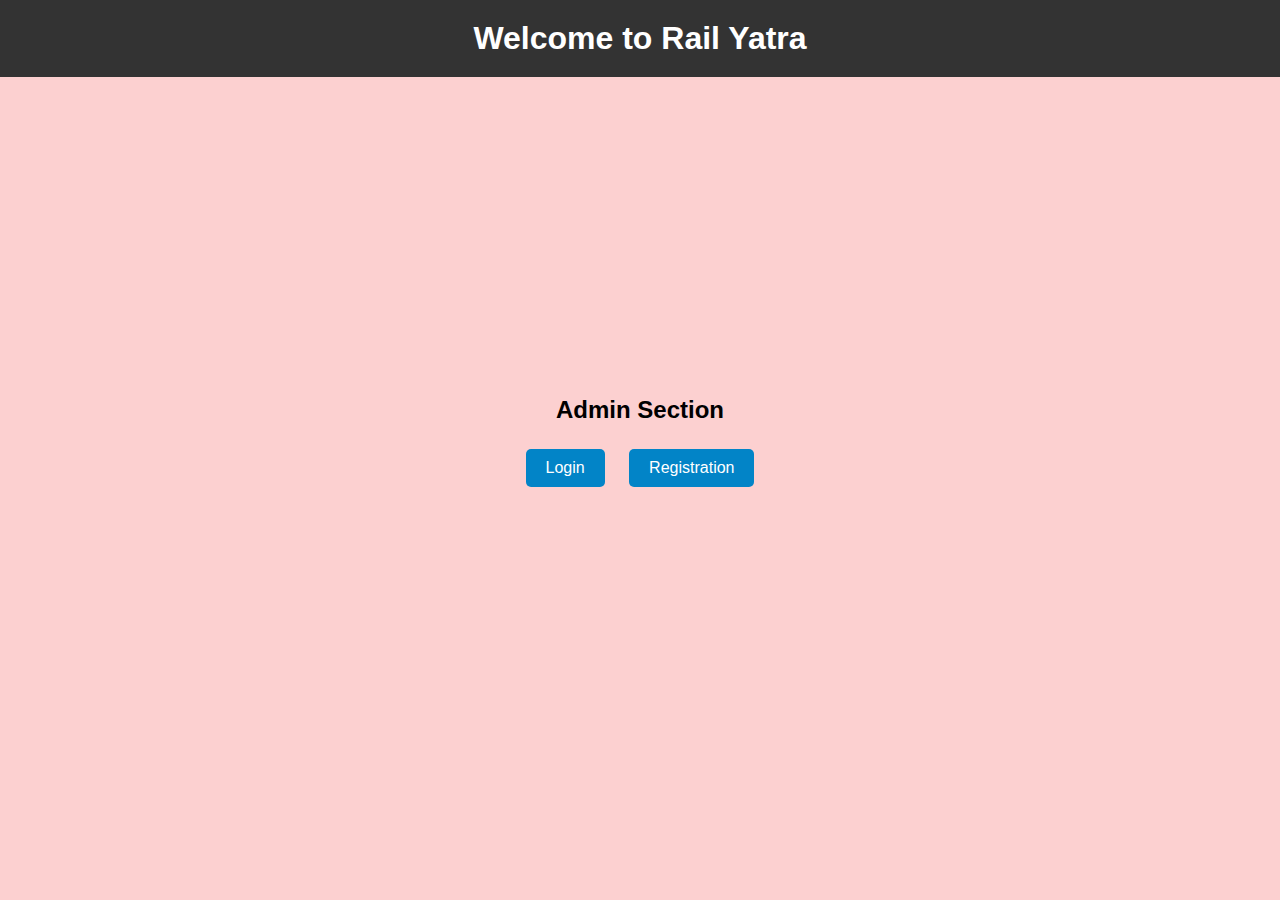
<file: RailYatra/Admin/index.html>
<!DOCTYPE html>
<html lang="en">
<head>
    <meta charset="UTF-8">
    <meta name="viewport" content="width=device-width, initial-scale=1.0">
    <title>Rail Yatra</title>
    <link rel="stylesheet" href="../CSS/style.css">
</head>
<body>
    <header>
        <h1>Welcome to Rail Yatra</h1>
    </header>

    <main>
        <div class="buttons-container">
            <h2>Admin Section</h2>
            <a href="admin-login.html" class="btn">Login</a>
            <a href="admin-register.html" class="btn">Registration</a>
        </div>
    </main>
</body>
</html>
</file>
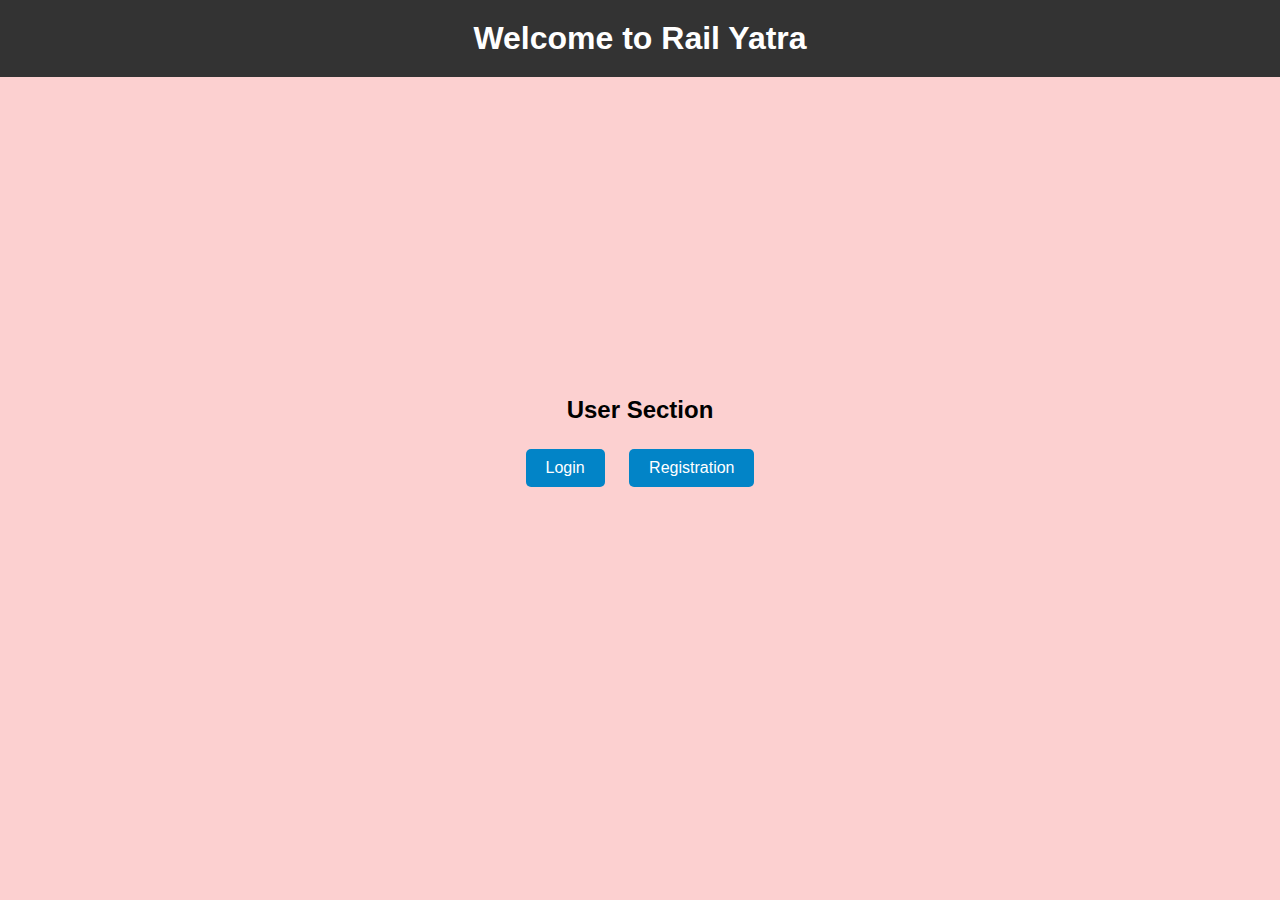
<file: RailYatra/HTML/index.html>
<!DOCTYPE html>
<html lang="en">
<head>
    <meta charset="UTF-8">
    <meta name="viewport" content="width=device-width, initial-scale=1.0">
    <title>Rail Yatra</title>
    <link rel="stylesheet" href="../CSS/style.css">
</head>
<body>
    <header>
        <h1>Welcome to Rail Yatra</h1>
    </header>

    <main>
        <div class="buttons-container">
            <h2>User Section</h2>
            <a href="./user_login.html" class="btn">Login</a>
            <a href="./user_reg.html" class="btn">Registration</a>

        </div>
    </main>
</body>
</html>
</file>
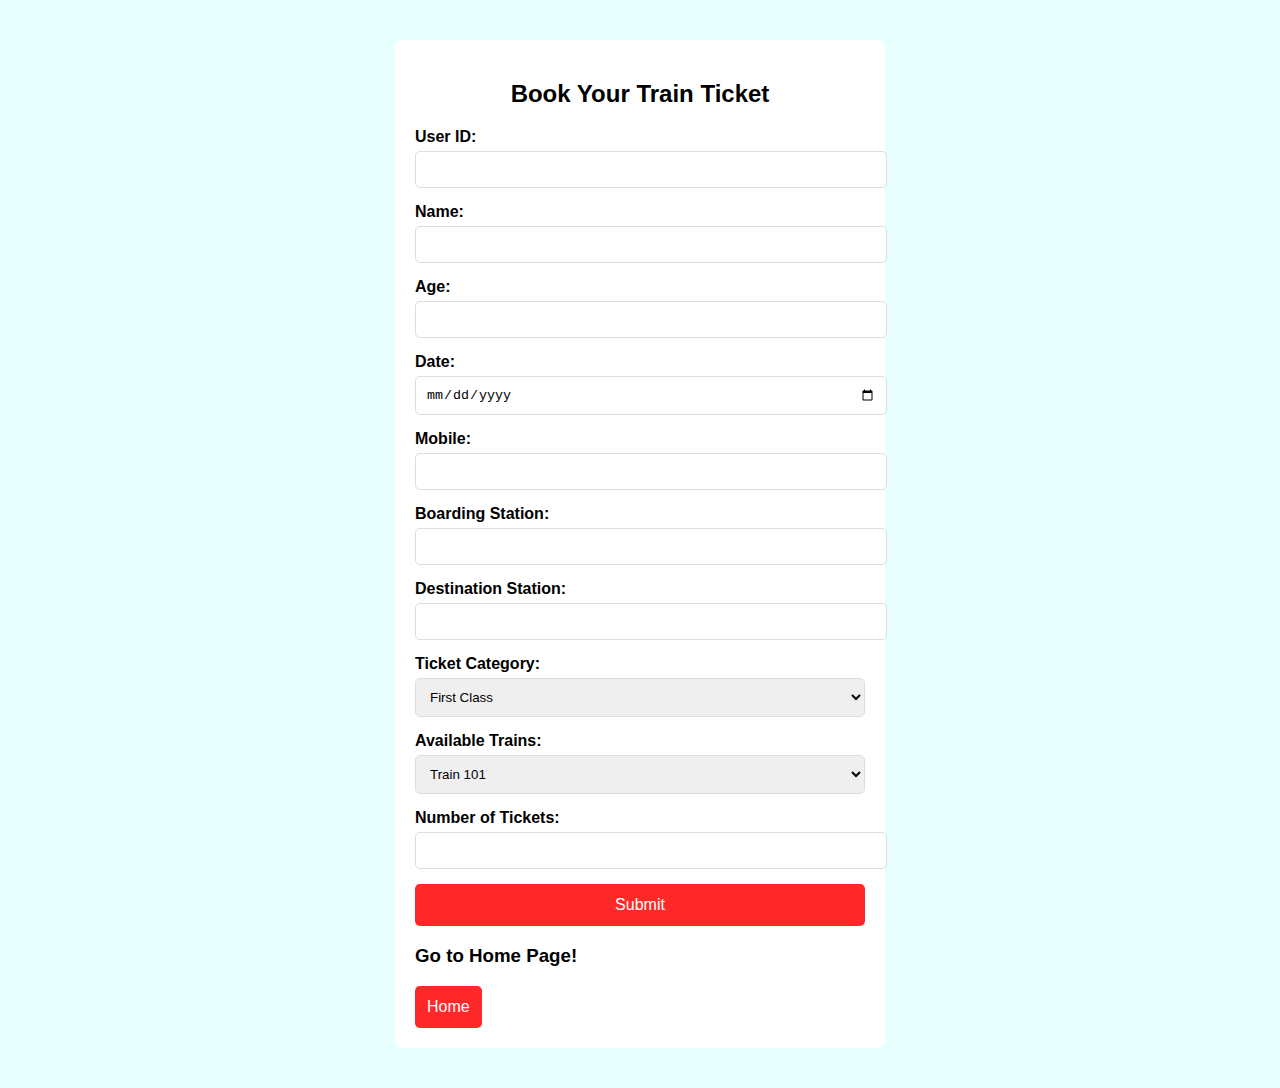
<file: RailYatra/HTML/book.html>
<!DOCTYPE html>
<html lang="en">
<head>
    <meta charset="UTF-8">
    <meta name="viewport" content="width=device-width, initial-scale=1.0">
    <title>Book Ticket - Rail Yatra</title>
    <link rel="stylesheet" href="../CSS/book.css">
    <script src="../JS/book.js" defer></script> <!-- JS for form population -->
</head>
<body>
    <div class="ticket-box">
        <h2>Book Your Train Ticket</h2>
        <form id="ticketForm">
            <label for="userId">User ID:</label>
            <input type="text" id="userId" name="userId">

            <label for="fullName">Name:</label>
            <input type="text" id="fullName" name="fullName" required>

            <label for="userAge">Age:</label>
            <input type="number" id="userAge" name="userAge" required>

            <label for="date">Date:</label>
            <input type="date" id="datetime" name="Date" required>

            <label for="phoneNumber">Mobile:</label>
            <input type="text" id="phoneNumber" maxlength="10" required>

            <label for="startStation">Boarding Station:</label>
            <input type="text" id="startStation" name="startStation" required>

            <label for="endStation">Destination Station:</label>
            <input type="text" id="endStation" name="endStation" required>

            <label for="ticketClass">Ticket Category:</label>
            <select id="ticketClass" name="ticketClass">
                <option value="First Class">First Class</option>
                <option value="AC Tier 1">AC Tier 1</option>
                <option value="AC Tier 2">AC Tier 2</option>
                <option value="Tatkal">Tatkal</option>
            </select>

            <label for="trainOptions">Available Trains:</label>
            <select id="trainOptions" name="trainOptions">
                <option value="Train 101">Train 101</option>
                <option value="Train 102">Train 102</option>
                <option value="Train 103">Train 103</option>
            </select>

            <label for="ticketCount">Number of Tickets:</label>
            <input type="number" id="ticketCount" name="ticketCount" required>

            <button type="submit" class="submit-btn">Submit</button>
        </form>
         
        <h3>Go to Home Page!</h3>
        <a href="../HTML/home.html"><button type="submit" class="submit-btn">Home</button></a>
    </div>
</body>
</html>
</file>
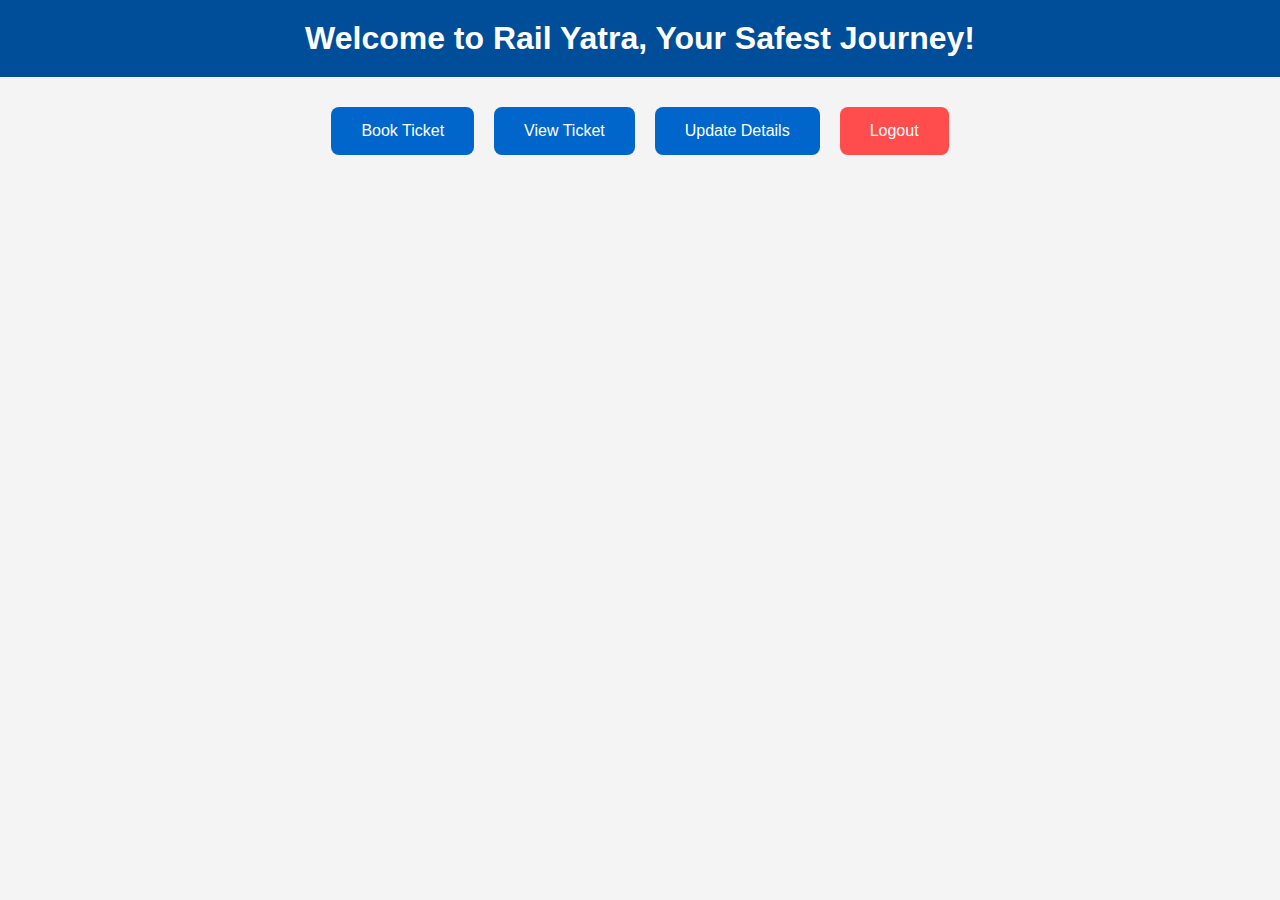
<file: RailYatra/HTML/home.html>
<!DOCTYPE html>
<html lang="en">
<head>
    <meta charset="UTF-8">
    <meta name="viewport" content="width=device-width, initial-scale=1.0">
    <title>User Dashboard - Rail Yatra</title>
    <link rel="stylesheet" href="../CSS/home.css">
    <script src="../JS/logout.js"></script>
</head>
<body>
    <header>
        <h1>Welcome to Rail Yatra, Your Safest Journey!</h1>
    </header>

    <main>
        <div class="action-box">
            <a href="../HTML/book.html" class="action-btn">Book Ticket</a>
            <a href="../HTML/viewTicket.html" class="action-btn">View Ticket</a>
            <a href="../HTML/update.html" class="action-btn">Update Details</a>
            <a href="../HTML/login.html" class="action-btn" id="logoutBtn">Logout</a>
        </div>
    </main>

    <script src="../JS/logout.js" defer></script> <!-- JS for Logout functionality -->
</body>
</html>
</file>
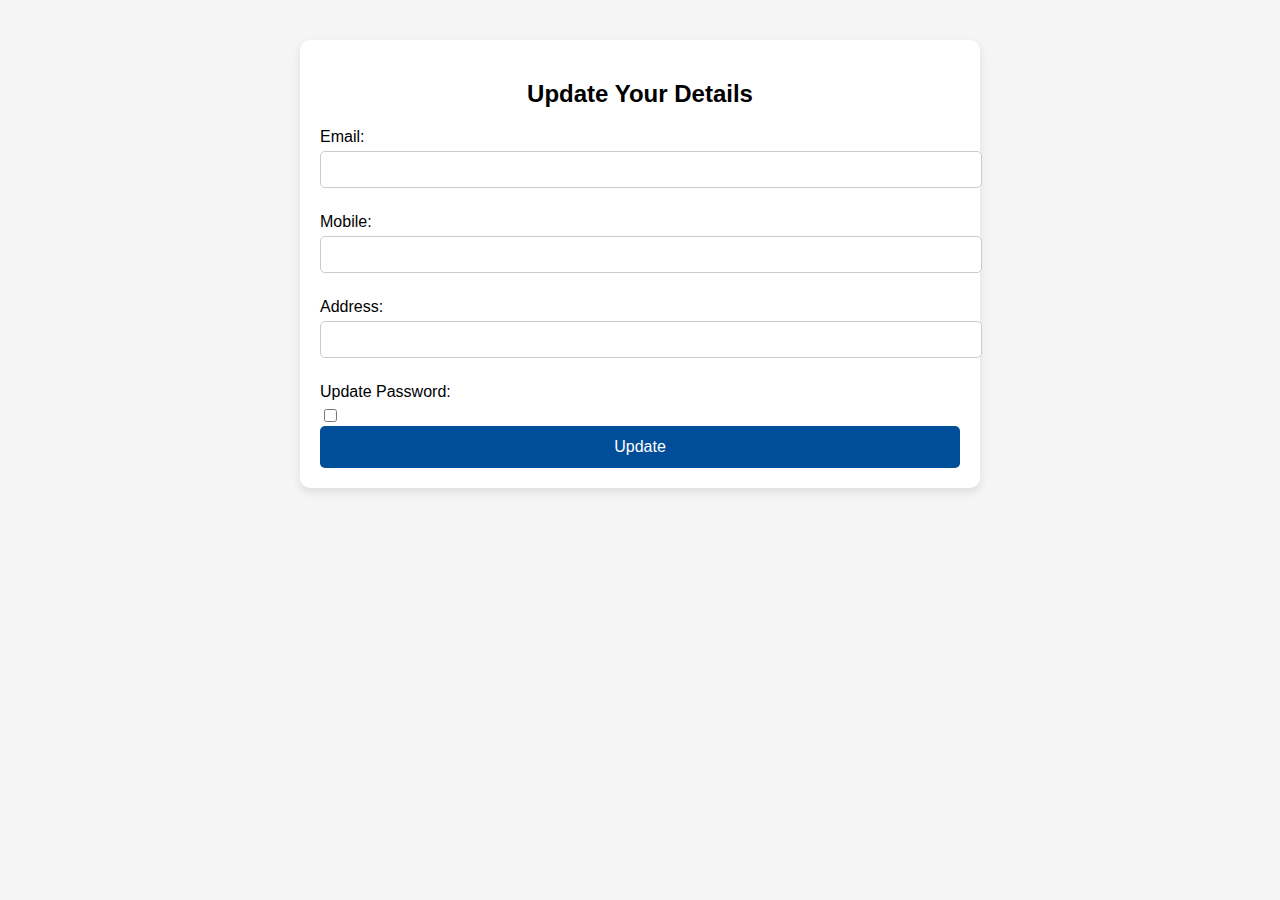
<file: RailYatra/HTML/update.html>
<!DOCTYPE html>
<html lang="en">
<head>
    <meta charset="UTF-8">
    <meta name="viewport" content="width=device-width, initial-scale=1.0">
    <title>Update Details - Rail Yatra</title>
    <link rel="stylesheet" href="../CSS/update.css">
    <script src="../JS/update.js" defer></script>
</head>
<body>
    <div class="update-container">
        <h2>Update Your Details</h2>

        <form id="updateForm">
            <label for="email">Email:</label>
            <input type="email" id="email" name="email" required>

            <label for="mobile">Mobile:</label>
            <input type="text" id="mobile" maxlength="10" pattern="\d{10}" title="Enter a 10-digit mobile number" required>

            <label for="address">Address:</label>
            <input type="text" id="address" name="address" required>

            <label for="updatePassword">Update Password:</label>
            <input type="checkbox" id="updatePassword" name="updatePassword" onclick="togglePasswordFields()">

            <div id="passwordFields" style="display: none;">
                <label for="currentPassword">Current Password:</label>
                <input type="password" id="currentPassword" name="currentPassword">

                <label for="newPassword">New Password:</label>
                <input type="password" id="newPassword" name="newPassword">

                <label for="confirmNewPassword">Confirm New Password:</label>
                <input type="password" id="confirmNewPassword" name="confirmNewPassword">
            </div>

            <button type="submit" class="btn">Update</button>
        </form>
    </div>
</body>
</html>
</file>
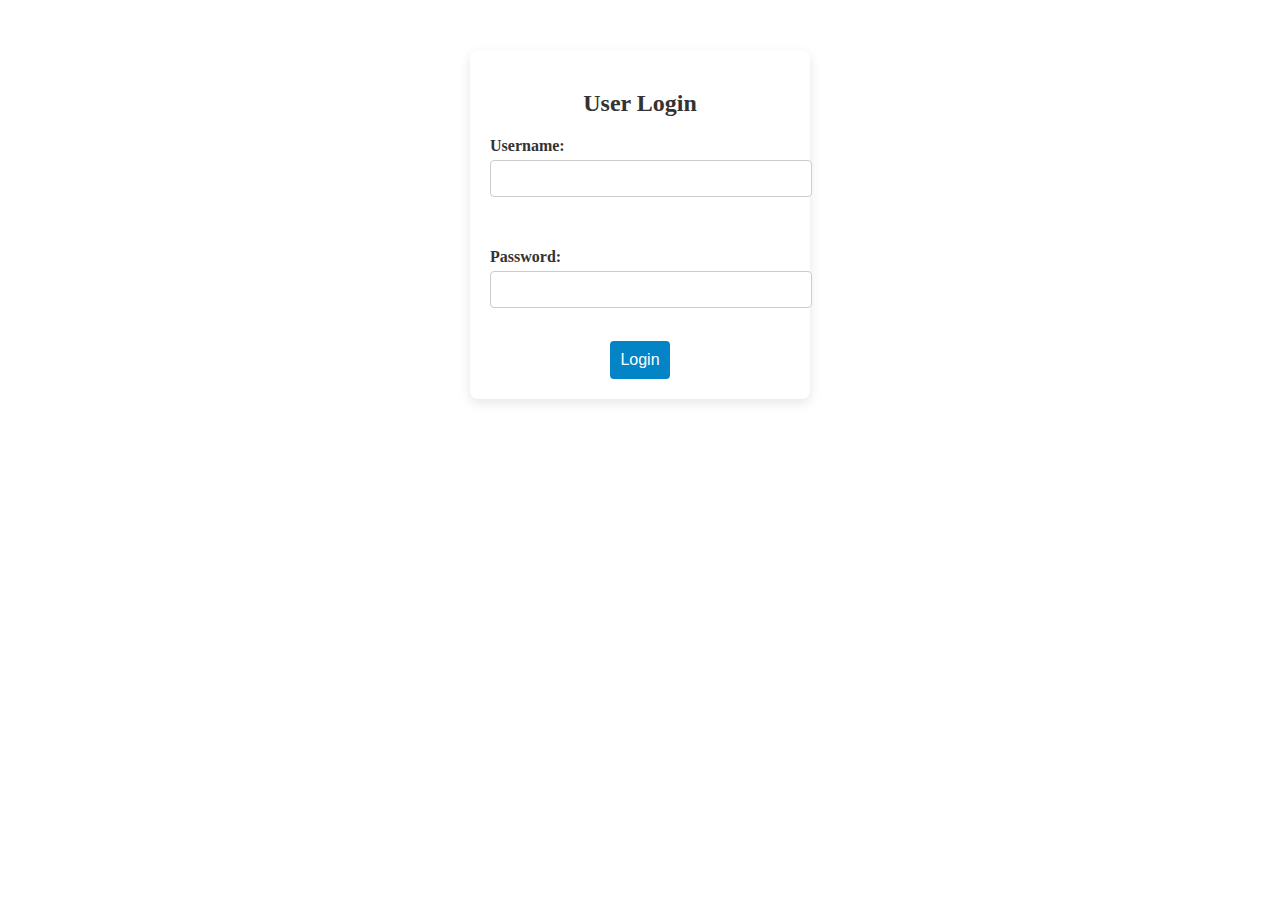
<file: RailYatra/HTML/user_login.html>
<!DOCTYPE html>
<html lang="en">
<head>
    <meta charset="UTF-8">
    <meta name="viewport" content="width=device-width, initial-scale=1.0">
    <title>User Login - Rail Yatra</title>
    <link rel="stylesheet" href="../CSS/loginPageUser.css">
</head>
<body>
    <div class="container">
        <h2>User Login</h2>
        <form>
            <label for="username">Username:</label>
            <input type="text" id="username" name="username" required>

            <br>
            <br>
            <label for="password">Password:</label>
            <input type="password" id="password" name="password" required>

            <br> 
        </form>
        <a href="../HTML/home.html"><button type="submit" class="btn">Login</button></a>
    </div>
</body>
</html>
</file>
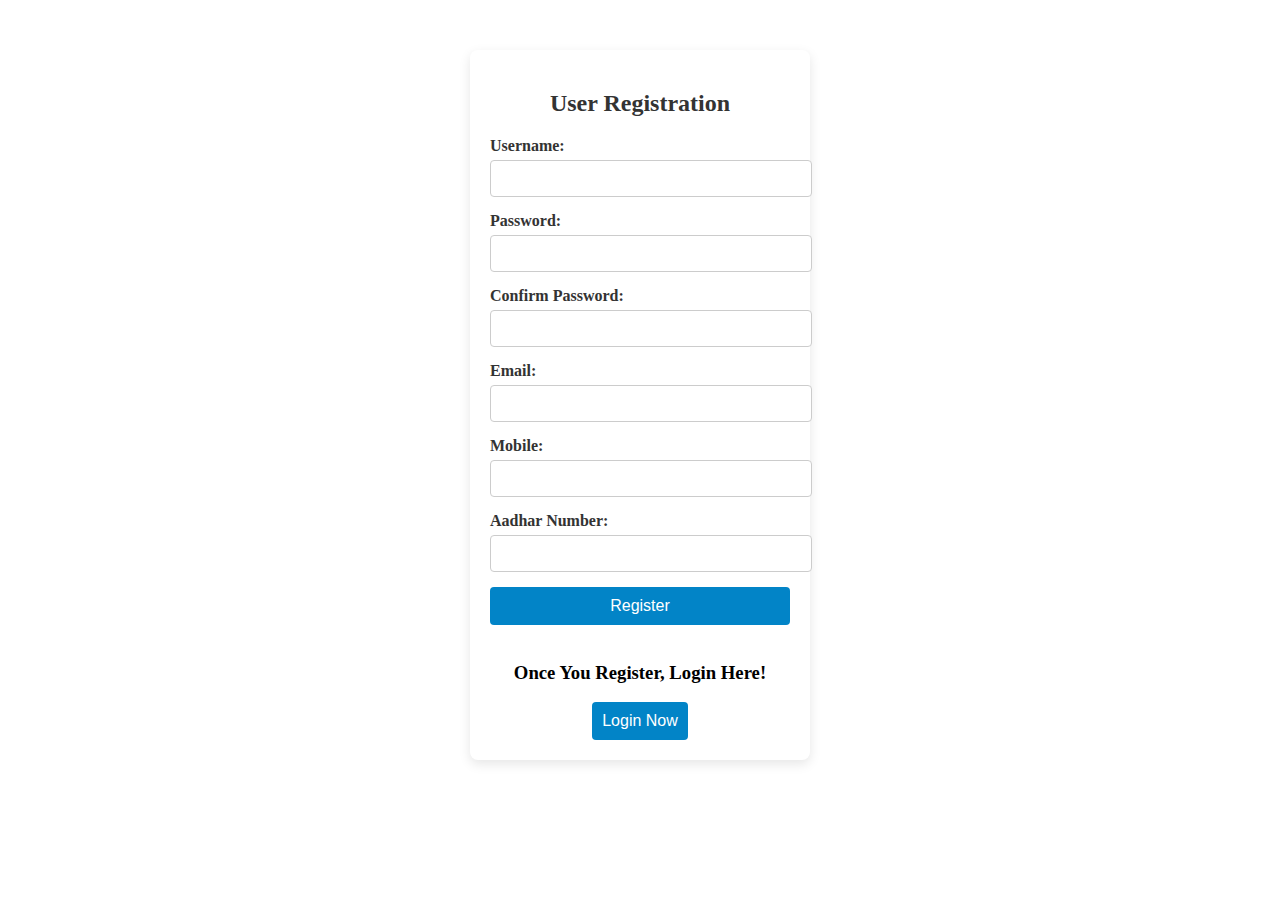
<file: RailYatra/HTML/user_reg.html>
<!DOCTYPE html>
<html lang="en">
<head>
    <meta charset="UTF-8">
    <meta name="viewport" content="width=device-width, initial-scale=1.0">
    <title>User Registration - Rail Yatra</title>
    <link rel="stylesheet" href="../CSS/loginPageUser.css">
    <script src="../JS/validation.js" defer></script>
</head>
<body>
    <div class="container">
        <h2>User Registration</h2>
        <form id="registerForm">
            <label for="username">Username:</label>
            <input type="text" id="username" name="username" required>

            <label for="password">Password:</label>
            <input type="password" id="password" name="password" required>

            <label for="confirm_password">Confirm Password:</label>
            <input type="password" id="confirm_password" name="confirm_password" required>

            <label for="email">Email:</label>
            <input type="email" id="email" name="email" required>

            <label for="mobile">Mobile:</label>
            <input type="text" id="mobile" name="mobile" maxlength="10" required>

            <label for="aadhar">Aadhar Number:</label>
            <input type="text" id="aadhar" name="aadhar" maxlength="12" required>

           <button type="submit" class="btn">Register</button>
        </form>

        <br>
        <h3>Once You Register, Login Here!</h3>
        <a href="../HTML/user_login.html"> <button type="submit" class="btn">Login Now</button></a>
    </div>
</body>
</html>
</file>
<file: RailYatra/CSS/style.css>
body {
    font-family: Arial, sans-serif;
    background-color: #fcd0d0;
    margin: 0;
    padding: 0;
}

header {
    background-color: #333;
    color: white;
    padding: 20px;
    text-align: center;
}

h1 {
    margin: 0;
}

main {
    display: flex;
    flex-direction: column;
    align-items: center;
    justify-content: center;
    height: 80vh;
}

.buttons-container {
    text-align: center;
}

.buttons-container h2 {
    margin-bottom: 15px;
}

.btn {
    display: inline-block;
    padding: 10px 20px;
    margin: 10px;
    background-color: #0284C7;
    color: white;
    text-decoration: none;
    border-radius: 5px;
}

.btn:hover {
    background-color: #026ba1;
}
</file>
<file: RailYatra/CSS/book.css>
/* General Styles */
body {
    font-family: Arial, sans-serif;
    background-color: #e7fffd;
    margin: 0;
    padding: 0;
}

/* Ticket Form Styles */
.ticket-box {
    background-color: white;
    width: 450px;
    padding: 20px;
    margin: 40px auto;
    border-radius: 8px;

}

h2 {
    margin-bottom: 20px;
    text-align: center;
}

form {
    display: flex;
    flex-direction: column;
}

label {
    margin-bottom: 5px;
    font-weight: bold;
    color: #000000;
}

input, select {
    padding: 10px;
    margin-bottom: 15px;
    border: 1px solid #ddd;
    border-radius: 5px;
    width: 100%;
}

button.submit-btn {
    padding: 12px;
    background-color: #ff2828;
    color: white;
    border: none;
    border-radius: 5px;
    font-size: 16px;
    cursor: pointer;
}

button.submit-btn:hover {
    background-color: #ff9898;
}
</file>
<file: RailYatra/CSS/home.css>
/* General Styles */
body {
    font-family: Arial, sans-serif;
    background-color: #f4f4f4;
    margin: 0;
    padding: 0;
}

/* Header */
header {
    background-color: #004d99;
    color: white;
    padding: 20px;
    text-align: center;
}

h1 {
    margin: 0;
}

/* Action Buttons */
.action-box {
    display: flex;
    justify-content: center;
    margin-top: 30px;
}

.action-btn {
    display: block;
    padding: 15px 30px;
    margin: 0 10px;
    background-color: #0066cc;
    color: white;
    text-align: center;
    border-radius: 8px;
    text-decoration: none;
    font-size: 16px;
}

.action-btn:hover {
    background-color: #0059b3;
}

/* Logout button specific style */
#logoutBtn {
    background-color: #ff4d4d;
}

#logoutBtn:hover {
    background-color: #e60000;
}
</file>
<file: RailYatra/CSS/update.css>
/* General Styles */
body {
    font-family: Arial, sans-serif;
    background-color: #f5f5f5;
    margin: 0;
    padding: 0;
}

/* Update Container */
.update-container {
    width: 50%;
    margin: 40px auto;
    background-color: #fff;
    padding: 20px;
    border-radius: 10px;
    box-shadow: 0 4px 8px rgba(0, 0, 0, 0.1);
}

h2 {
    text-align: center;
    margin-bottom: 20px;
}

/* Form Styles */
form label {
    display: block;
    margin: 10px 0 5px;
}

form input[type="text"],
form input[type="email"],
form input[type="password"] {
    width: 100%;
    padding: 10px;
    margin-bottom: 15px;
    border: 1px solid #ccc;
    border-radius: 5px;
}

/* Submit Button */
form .btn {
    width: 100%;
    padding: 12px;
    background-color: #004d99;
    color: white;
    border: none;
    border-radius: 5px;
    font-size: 16px;
    cursor: pointer;
}

form .btn:hover {
    background-color: #003d80;
}
</file>
<file: RailYatra/CSS/loginPageUser.css>
/* General Styling for Forms */
.container {
    background-color: white;
    width: 300px;
    padding: 20px;
    border-radius: 8px;
    box-shadow: 0px 4px 12px rgba(0, 0, 0, 0.1);
    margin: 50px auto;
    text-align: center;
}

h2 {
    margin-bottom: 20px;
    color: #333;
}

form {
    display: flex;
    flex-direction: column;
}

label {
    margin-bottom: 5px;
    font-weight: bold;
    color: #333;
    text-align: left;
}

input {
    padding: 10px;
    margin-bottom: 15px;
    border-radius: 4px;
    border: 1px solid #ccc;
    width: 100%;
}

input:focus {
    border-color: #66b2ff;
    outline: none;
}

/* Button Styling */
button.btn {
    padding: 10px;
    background-color: #0284C7;
    color: white;
    border: none;
    border-radius: 4px;
    cursor: pointer;
    font-size: 16px;
}

button.btn:hover {
    background-color: #026ba1;
}

/* Links inside forms */
a {
    text-decoration: none;
    color: #0284C7;
}

a:hover {
    text-decoration: underline;
}

/* Responsive Adjustments */
@media (max-width: 768px) {
    .container {
        width: 90%;
        padding: 15px;
    }

    button.btn {
        font-size: 14px;
    }
}

@media (max-width: 480px) {
    .container {
        width: 100%;
        padding: 10px;
    }

    h2 {
        font-size: 20px;
    }

    button.btn {
        font-size: 12px;
    }
}
</file>
